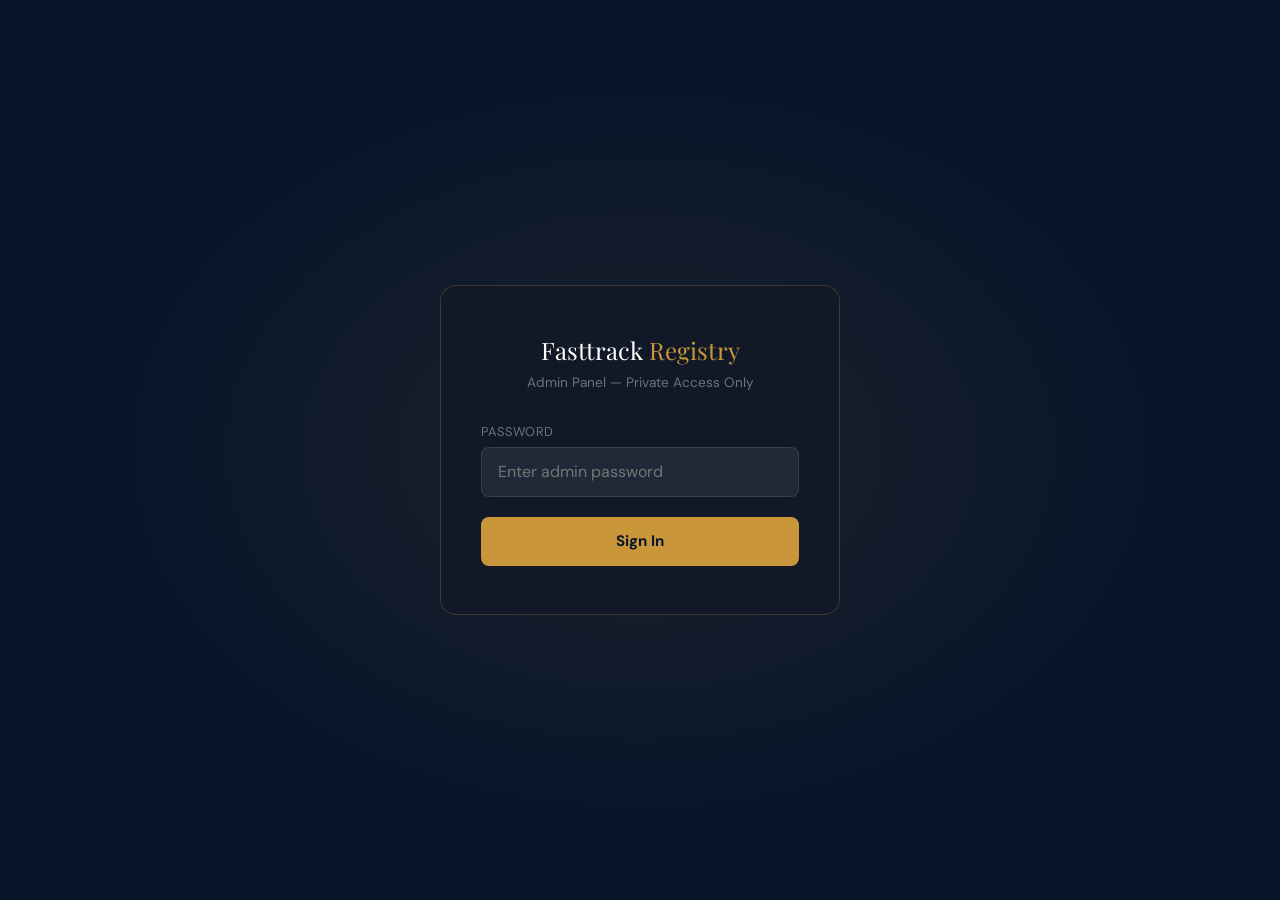
<file: admin.html>
<!DOCTYPE html>
<html lang="en">
<head>
  <meta charset="UTF-8"/>
  <meta name="viewport" content="width=device-width, initial-scale=1.0"/>
  <title>Admin — Fasttrack Registry</title>
  <meta name="robots" content="noindex, nofollow"/>
  <link rel="preconnect" href="https://fonts.googleapis.com"/>
  <link href="https://fonts.googleapis.com/css2?family=Playfair+Display:wght@600;700&family=DM+Sans:wght@300;400;500;600&display=swap" rel="stylesheet"/>
  <style>
    :root {
      --navy:       #0f1f3d;
      --navy-deep:  #08152a;
      --gold:       #c9973a;
      --gold-light: #e0b96a;
      --cream:      #f8f5ef;
      --white:      #ffffff;
      --muted:      #6b7280;
      --border:     rgba(201,151,58,0.25);
      --danger:     #dc2626;
      --success:    #16a34a;
      --font-d:     'Playfair Display', Georgia, serif;
      --font-b:     'DM Sans', system-ui, sans-serif;
    }
    *, *::before, *::after { box-sizing: border-box; margin: 0; padding: 0; }
    body { font-family: var(--font-b); background: #0d0d0d; color: #e5e5e5; min-height: 100vh; }
    a { color: inherit; text-decoration: none; }
    input, textarea, select { font-family: var(--font-b); }
    button { cursor: pointer; font-family: var(--font-b); }

    /* ── Login Screen ── */
    #login-screen {
      min-height: 100vh;
      display: flex;
      align-items: center;
      justify-content: center;
      background: var(--navy-deep);
      background-image: radial-gradient(ellipse 60% 60% at 50% 50%, rgba(201,151,58,0.1) 0%, transparent 70%);
    }
    .login-box {
      background: #111827;
      border: 1px solid var(--border);
      border-radius: 16px;
      padding: 3rem 2.5rem;
      width: 100%;
      max-width: 400px;
      text-align: center;
    }
    .login-logo {
      font-family: var(--font-d);
      font-size: 1.5rem;
      color: var(--white);
      margin-bottom: 0.5rem;
    }
    .login-logo span { color: var(--gold); }
    .login-sub { color: var(--muted); font-size: 0.85rem; margin-bottom: 2rem; }
    .login-box label { display: block; font-size: 0.8rem; color: var(--muted); text-align: left; margin-bottom: 0.4rem; letter-spacing: 0.05em; text-transform: uppercase; }
    .login-box input[type="password"] {
      width: 100%;
      padding: 0.85rem 1rem;
      background: #1f2937;
      border: 1px solid rgba(255,255,255,0.1);
      border-radius: 8px;
      color: var(--white);
      font-size: 1rem;
      margin-bottom: 1.25rem;
      transition: border-color 0.2s;
    }
    .login-box input[type="password"]:focus { outline: none; border-color: var(--gold); }
    .btn-login {
      width: 100%;
      padding: 0.9rem;
      background: var(--gold);
      color: var(--navy-deep);
      border: none;
      border-radius: 8px;
      font-weight: 700;
      font-size: 0.95rem;
      transition: background 0.2s;
    }
    .btn-login:hover { background: var(--gold-light); }
    .login-error { color: #f87171; font-size: 0.85rem; margin-top: 0.75rem; display: none; }

    /* ── Admin Shell ── */
    #admin-shell { display: none; }
    .admin-topbar {
      background: #111827;
      border-bottom: 1px solid rgba(255,255,255,0.06);
      padding: 1rem 1.5rem;
      display: flex;
      align-items: center;
      justify-content: space-between;
      position: sticky;
      top: 0;
      z-index: 100;
    }
    .admin-topbar-brand { font-family: var(--font-d); color: var(--white); font-size: 1.1rem; }
    .admin-topbar-brand span { color: var(--gold); }
    .admin-topbar-actions { display: flex; gap: 0.75rem; align-items: center; }
    .btn-sm {
      padding: 0.5rem 1.1rem;
      border-radius: 6px;
      font-size: 0.85rem;
      font-weight: 600;
      border: none;
      transition: background 0.2s, transform 0.15s;
    }
    .btn-sm:hover { transform: translateY(-1px); }
    .btn-save { background: var(--gold); color: var(--navy-deep); }
    .btn-save:hover { background: var(--gold-light); }
    .btn-preview { background: #1f2937; color: #e5e5e5; border: 1px solid rgba(255,255,255,0.1); }
    .btn-logout { background: transparent; color: var(--muted); border: 1px solid rgba(255,255,255,0.1); }
    .btn-logout:hover { color: #f87171; border-color: #f87171; }
    .save-status { font-size: 0.8rem; color: var(--muted); }
    .save-status.saved { color: #4ade80; }

    /* ── Layout ── */
    .admin-layout { display: flex; min-height: calc(100vh - 60px); }
    .admin-sidebar {
      width: 220px;
      background: #0f172a;
      border-right: 1px solid rgba(255,255,255,0.05);
      padding: 1.5rem 0;
      flex-shrink: 0;
      position: sticky;
      top: 60px;
      height: calc(100vh - 60px);
      overflow-y: auto;
    }
    .sidebar-section-label {
      font-size: 0.65rem;
      letter-spacing: 0.12em;
      text-transform: uppercase;
      color: #4b5563;
      padding: 0.75rem 1.25rem 0.4rem;
      font-weight: 600;
    }
    .sidebar-item {
      display: block;
      padding: 0.65rem 1.25rem;
      font-size: 0.88rem;
      color: #9ca3af;
      cursor: pointer;
      border-left: 3px solid transparent;
      transition: color 0.15s, border-color 0.15s, background 0.15s;
    }
    .sidebar-item:hover { color: var(--white); background: rgba(255,255,255,0.03); }
    .sidebar-item.active { color: var(--gold); border-left-color: var(--gold); background: rgba(201,151,58,0.06); }

    /* ── Main content ── */
    .admin-main { flex: 1; padding: 2rem; overflow-y: auto; }
    .admin-panel { display: none; }
    .admin-panel.active { display: block; }
    .panel-title {
      font-family: var(--font-d);
      font-size: 1.5rem;
      color: var(--white);
      margin-bottom: 0.4rem;
    }
    .panel-desc { color: var(--muted); font-size: 0.88rem; margin-bottom: 2rem; }

    /* ── Cards ── */
    .admin-card {
      background: #111827;
      border: 1px solid rgba(255,255,255,0.07);
      border-radius: 12px;
      padding: 1.75rem;
      margin-bottom: 1.25rem;
    }
    .admin-card h3 {
      font-size: 0.9rem;
      font-weight: 600;
      color: var(--white);
      margin-bottom: 1.25rem;
      padding-bottom: 0.75rem;
      border-bottom: 1px solid rgba(255,255,255,0.06);
      letter-spacing: 0.02em;
    }

    /* ── Form elements ── */
    .field { margin-bottom: 1.1rem; }
    .field label {
      display: block;
      font-size: 0.75rem;
      color: var(--muted);
      text-transform: uppercase;
      letter-spacing: 0.07em;
      margin-bottom: 0.4rem;
      font-weight: 600;
    }
    .field input[type="text"],
    .field input[type="email"],
    .field input[type="url"],
    .field textarea {
      width: 100%;
      padding: 0.75rem 0.9rem;
      background: #1f2937;
      border: 1px solid rgba(255,255,255,0.08);
      border-radius: 8px;
      color: var(--white);
      font-size: 0.9rem;
      transition: border-color 0.2s;
      resize: vertical;
    }
    .field input:focus,
    .field textarea:focus { outline: none; border-color: var(--gold); }
    .field textarea { min-height: 80px; }
    .field input[type="color"] {
      width: 48px;
      height: 36px;
      border: none;
      border-radius: 6px;
      cursor: pointer;
      background: none;
      padding: 0;
    }
    .color-row { display: flex; align-items: center; gap: 0.75rem; }
    .color-row span { font-size: 0.85rem; color: #9ca3af; }

    /* Toggle switch */
    .toggle-row {
      display: flex;
      align-items: center;
      justify-content: space-between;
      padding: 0.9rem 0;
      border-bottom: 1px solid rgba(255,255,255,0.04);
    }
    .toggle-row:last-child { border-bottom: none; }
    .toggle-label { font-size: 0.9rem; color: #d1d5db; }
    .toggle-label small { display: block; font-size: 0.75rem; color: var(--muted); margin-top: 0.15rem; }
    .switch { position: relative; display: inline-block; width: 44px; height: 24px; flex-shrink: 0; }
    .switch input { opacity: 0; width: 0; height: 0; }
    .slider {
      position: absolute; inset: 0;
      background: #374151;
      border-radius: 24px;
      transition: background 0.2s;
      cursor: pointer;
    }
    .slider::before {
      content: '';
      position: absolute;
      width: 18px; height: 18px;
      left: 3px; top: 3px;
      background: white;
      border-radius: 50%;
      transition: transform 0.2s;
    }
    input:checked + .slider { background: var(--gold); }
    input:checked + .slider::before { transform: translateX(20px); }

    /* ── Grid layouts ── */
    .grid-2 { display: grid; grid-template-columns: 1fr 1fr; gap: 1rem; }
    .grid-3 { display: grid; grid-template-columns: 1fr 1fr 1fr; gap: 1rem; }
    @media (max-width: 768px) {
      .grid-2, .grid-3 { grid-template-columns: 1fr; }
      .admin-sidebar { display: none; }
    }

    /* ── Service cards editor ── */
    .service-editor-item {
      background: #1f2937;
      border: 1px solid rgba(255,255,255,0.06);
      border-radius: 10px;
      padding: 1.25rem;
      margin-bottom: 1rem;
      position: relative;
    }
    .service-editor-item .item-header {
      display: flex;
      align-items: center;
      justify-content: space-between;
      margin-bottom: 1rem;
    }
    .item-header span { font-size: 0.85rem; font-weight: 600; color: var(--gold); }
    .btn-remove {
      background: rgba(220,38,38,0.1);
      color: #f87171;
      border: 1px solid rgba(220,38,38,0.2);
      border-radius: 6px;
      padding: 0.3rem 0.7rem;
      font-size: 0.78rem;
      font-weight: 600;
      transition: background 0.2s;
    }
    .btn-remove:hover { background: rgba(220,38,38,0.2); }
    .btn-add-item {
      display: flex;
      align-items: center;
      gap: 0.5rem;
      background: rgba(201,151,58,0.08);
      color: var(--gold);
      border: 1px dashed rgba(201,151,58,0.3);
      border-radius: 8px;
      padding: 0.75rem 1.25rem;
      font-size: 0.88rem;
      font-weight: 600;
      width: 100%;
      justify-content: center;
      transition: background 0.2s;
      margin-top: 0.5rem;
    }
    .btn-add-item:hover { background: rgba(201,151,58,0.15); }

    /* ── Maintenance banner ── */
    .maint-banner {
      background: rgba(220,38,38,0.1);
      border: 1px solid rgba(220,38,38,0.3);
      border-radius: 10px;
      padding: 1rem 1.25rem;
      display: flex;
      align-items: center;
      justify-content: space-between;
      margin-bottom: 1.5rem;
      gap: 1rem;
    }
    .maint-banner p { font-size: 0.88rem; color: #fca5a5; }
    .maint-banner strong { color: #f87171; }
    .maint-active-banner {
      background: rgba(201,151,58,0.1);
      border-color: rgba(201,151,58,0.3);
    }
    .maint-active-banner p { color: #fde68a; }
    .maint-active-banner strong { color: var(--gold); }

    /* ── Toast ── */
    #toast {
      position: fixed;
      bottom: 2rem;
      right: 2rem;
      background: #111827;
      border: 1px solid var(--gold);
      color: var(--white);
      padding: 0.9rem 1.5rem;
      border-radius: 10px;
      font-size: 0.9rem;
      font-weight: 500;
      box-shadow: 0 8px 30px rgba(0,0,0,0.4);
      transform: translateY(100px);
      opacity: 0;
      transition: transform 0.3s ease, opacity 0.3s ease;
      z-index: 9999;
    }
    #toast.show { transform: translateY(0); opacity: 1; }
  </style>
</head>
<body>

<!-- ── LOGIN ─────────────────────────────────────────────── -->
<div id="login-screen">
  <div class="login-box">
    <p class="login-logo">Fasttrack <span>Registry</span></p>
    <p class="login-sub">Admin Panel — Private Access Only</p>
    <label for="admin-pass">Password</label>
    <input type="password" id="admin-pass" placeholder="Enter admin password" autocomplete="current-password"/>
    <button class="btn-login" id="login-btn">Sign In</button>
    <p class="login-error" id="login-error">Incorrect password. Try again.</p>
  </div>
</div>

<!-- ── ADMIN SHELL ────────────────────────────────────────── -->
<div id="admin-shell">

  <div class="admin-topbar">
    <div class="admin-topbar-brand">Fasttrack <span>Admin</span></div>
    <div class="admin-topbar-actions">
      <span class="save-status" id="save-status"></span>
      <button class="btn-sm btn-preview" onclick="window.open('./index.html','_blank')">Preview Site</button>
      <button class="btn-sm btn-save" id="save-btn">Save Changes</button>
      <button class="btn-sm btn-logout" id="logout-btn">Logout</button>
    </div>
  </div>

  <div class="admin-layout">

    <!-- Sidebar -->
    <aside class="admin-sidebar">
      <div class="sidebar-section-label">Site</div>
      <div class="sidebar-item active" data-panel="maintenance">🔧 Maintenance</div>
      <div class="sidebar-item" data-panel="general">⚙️ General</div>

      <div class="sidebar-section-label">Sections</div>
      <div class="sidebar-item" data-panel="hero">🏠 Hero</div>
      <div class="sidebar-item" data-panel="services">📋 Services</div>
      <div class="sidebar-item" data-panel="how">🔢 How It Works</div>
      <div class="sidebar-item" data-panel="pricing">💰 Pricing</div>
      <div class="sidebar-item" data-panel="faq">❓ FAQ</div>
      <div class="sidebar-item" data-panel="cta">📣 CTA Banner</div>

      <div class="sidebar-section-label">Style</div>
      <div class="sidebar-item" data-panel="colors">🎨 Colors</div>
      <div class="sidebar-item" data-panel="footer">🔗 Footer</div>
    </aside>

    <main class="admin-main">

      <!-- ── MAINTENANCE ── -->
      <div class="admin-panel active" id="panel-maintenance">
        <h2 class="panel-title">Maintenance Mode</h2>
        <p class="panel-desc">When enabled, all visitors are redirected to the maintenance page. You can still access the site directly via URL.</p>

        <div class="admin-card">
          <h3>Maintenance Toggle</h3>
          <div class="toggle-row">
            <div class="toggle-label">
              Enable Maintenance Mode
              <small>Redirects all public pages to maintenance.html</small>
            </div>
            <label class="switch">
              <input type="checkbox" id="field-maintenance"/>
              <span class="slider"></span>
            </label>
          </div>
        </div>

        <div class="admin-card">
          <h3>Maintenance Page Content</h3>
          <div class="field"><label>Heading</label><input type="text" id="field-maint-heading"/></div>
          <div class="field"><label>Subheading</label><textarea id="field-maint-sub"></textarea></div>
          <div class="field"><label>ETA Message</label><input type="text" id="field-maint-eta"/></div>
          <div class="field"><label>Contact Message</label><input type="text" id="field-maint-contact"/></div>
          <div class="field"><label>WhatsApp Button Text</label><input type="text" id="field-maint-wa"/></div>
        </div>
      </div>

      <!-- ── GENERAL ── -->
      <div class="admin-panel" id="panel-general">
        <h2 class="panel-title">General Settings</h2>
        <p class="panel-desc">Site-wide info used across all pages.</p>
        <div class="admin-card">
          <h3>Contact Details</h3>
          <div class="field"><label>WhatsApp Number (digits only, incl. country code)</label><input type="text" id="field-whatsapp"/></div>
          <div class="field"><label>Display Phone Number</label><input type="text" id="field-whatsapp-display"/></div>
          <div class="field"><label>Email Address</label><input type="email" id="field-email"/></div>
          <div class="field"><label>Location</label><input type="text" id="field-location"/></div>
        </div>
        <div class="admin-card">
          <h3>Trust Badge</h3>
          <div class="field"><label>Hero Trust Text</label><input type="text" id="field-trust-badge"/></div>
        </div>
      </div>

      <!-- ── HERO ── -->
      <div class="admin-panel" id="panel-hero">
        <h2 class="panel-title">Hero Section</h2>
        <p class="panel-desc">The first thing visitors see.</p>
        <div class="admin-card">
          <h3>Content</h3>
          <div class="field"><label>Eyebrow Label</label><input type="text" id="field-hero-eyebrow"/></div>
          <div class="field"><label>Headline</label><input type="text" id="field-hero-headline"/></div>
          <div class="field"><label>Headline Accent (gold italic line)</label><input type="text" id="field-hero-accent"/></div>
          <div class="field"><label>Subheadline</label><textarea id="field-hero-sub"></textarea></div>
          <div class="grid-2">
            <div class="field"><label>Primary CTA Label</label><input type="text" id="field-hero-cta1"/></div>
            <div class="field"><label>Secondary CTA Label</label><input type="text" id="field-hero-cta2"/></div>
          </div>
        </div>
        <div class="admin-card">
          <h3>Background Style</h3>
          <div class="field">
            <label>Background Color</label>
            <div class="color-row">
              <input type="color" id="field-hero-bg" value="#08152a"/>
              <span id="field-hero-bg-val">#08152a</span>
            </div>
          </div>
        </div>
      </div>

      <!-- ── SERVICES ── -->
      <div class="admin-panel" id="panel-services">
        <h2 class="panel-title">Services</h2>
        <p class="panel-desc">Add, edit, or remove service cards.</p>
        <div class="admin-card">
          <h3>Section Header</h3>
          <div class="field"><label>Section Label</label><input type="text" id="field-services-label"/></div>
          <div class="field"><label>Heading</label><input type="text" id="field-services-heading"/></div>
          <div class="field"><label>Subheading</label><textarea id="field-services-sub"></textarea></div>
        </div>
        <div class="admin-card">
          <h3>Service Cards</h3>
          <div id="services-editor"></div>
          <button class="btn-add-item" id="add-service-btn">+ Add Service Card</button>
        </div>
      </div>

      <!-- ── HOW IT WORKS ── -->
      <div class="admin-panel" id="panel-how">
        <h2 class="panel-title">How It Works</h2>
        <p class="panel-desc">The 3-step process section.</p>
        <div class="admin-card">
          <h3>Section Header</h3>
          <div class="field"><label>Label</label><input type="text" id="field-how-label"/></div>
          <div class="field"><label>Heading</label><input type="text" id="field-how-heading"/></div>
          <div class="field"><label>Subheading</label><textarea id="field-how-sub"></textarea></div>
        </div>
        <div class="admin-card">
          <h3>Steps</h3>
          <div id="steps-editor"></div>
        </div>
      </div>

      <!-- ── PRICING ── -->
      <div class="admin-panel" id="panel-pricing">
        <h2 class="panel-title">Pricing</h2>
        <p class="panel-desc">Edit pricing plan names, prices, and features.</p>
        <div class="admin-card">
          <h3>Section Header</h3>
          <div class="field"><label>Label</label><input type="text" id="field-pricing-label"/></div>
          <div class="field"><label>Heading</label><input type="text" id="field-pricing-heading"/></div>
          <div class="field"><label>Subheading</label><textarea id="field-pricing-sub"></textarea></div>
          <div class="field"><label>Footnote</label><textarea id="field-pricing-note"></textarea></div>
        </div>
        <div id="pricing-editor"></div>
      </div>

      <!-- ── FAQ ── -->
      <div class="admin-panel" id="panel-faq">
        <h2 class="panel-title">FAQ</h2>
        <p class="panel-desc">Add, edit, or remove FAQ items.</p>
        <div class="admin-card">
          <h3>Section Header</h3>
          <div class="field"><label>Label</label><input type="text" id="field-faq-label"/></div>
          <div class="field"><label>Heading</label><input type="text" id="field-faq-heading"/></div>
          <div class="field"><label>Subheading</label><textarea id="field-faq-sub"></textarea></div>
        </div>
        <div class="admin-card">
          <h3>FAQ Items</h3>
          <div id="faq-editor"></div>
          <button class="btn-add-item" id="add-faq-btn">+ Add FAQ Item</button>
        </div>
      </div>

      <!-- ── CTA BANNER ── -->
      <div class="admin-panel" id="panel-cta">
        <h2 class="panel-title">CTA Banner</h2>
        <p class="panel-desc">The call-to-action section above the footer.</p>
        <div class="admin-card">
          <h3>Content</h3>
          <div class="field"><label>Heading</label><input type="text" id="field-cta-heading"/></div>
          <div class="field"><label>Subheading</label><textarea id="field-cta-sub"></textarea></div>
          <div class="field"><label>Button Label</label><input type="text" id="field-cta-btn"/></div>
        </div>
        <div class="admin-card">
          <h3>Background Color</h3>
          <div class="field">
            <div class="color-row">
              <input type="color" id="field-cta-bg" value="#0f1f3d"/>
              <span id="field-cta-bg-val">#0f1f3d</span>
            </div>
          </div>
        </div>
      </div>

      <!-- ── COLORS ── -->
      <div class="admin-panel" id="panel-colors">
        <h2 class="panel-title">Brand Colors</h2>
        <p class="panel-desc">Changes apply site-wide via CSS variables. Save then hard-refresh the site.</p>
        <div class="admin-card">
          <h3>Color Palette</h3>
          <div class="field">
            <label>Navy (primary background)</label>
            <div class="color-row">
              <input type="color" id="field-color-navy" value="#0f1f3d"/>
              <span id="field-color-navy-val">#0f1f3d</span>
            </div>
          </div>
          <div class="field">
            <label>Gold (accent)</label>
            <div class="color-row">
              <input type="color" id="field-color-gold" value="#c9973a"/>
              <span id="field-color-gold-val">#c9973a</span>
            </div>
          </div>
          <div class="field">
            <label>Cream (light backgrounds)</label>
            <div class="color-row">
              <input type="color" id="field-color-cream" value="#f8f5ef"/>
              <span id="field-color-cream-val">#f8f5ef</span>
            </div>
          </div>
        </div>
        <div class="admin-card">
          <h3>Font Colors</h3>
          <div class="field">
            <label>Section Heading Color</label>
            <div class="color-row">
              <input type="color" id="field-color-heading" value="#0f1f3d"/>
              <span id="field-color-heading-val">#0f1f3d</span>
            </div>
          </div>
          <div class="field">
            <label>Body Text Color</label>
            <div class="color-row">
              <input type="color" id="field-color-body" value="#2c3e50"/>
              <span id="field-color-body-val">#2c3e50</span>
            </div>
          </div>
          <div class="field">
            <label>Muted / Subtext Color</label>
            <div class="color-row">
              <input type="color" id="field-color-muted" value="#6b7280"/>
              <span id="field-color-muted-val">#6b7280</span>
            </div>
          </div>
        </div>
      </div>

      <!-- ── FOOTER ── -->
      <div class="admin-panel" id="panel-footer">
        <h2 class="panel-title">Footer</h2>
        <p class="panel-desc">Footer tagline and legal text.</p>
        <div class="admin-card">
          <h3>Content</h3>
          <div class="field"><label>Tagline</label><input type="text" id="field-footer-tagline"/></div>
          <div class="field"><label>Legal / Copyright Text</label><textarea id="field-footer-legal"></textarea></div>
        </div>
      </div>

    </main>
  </div>
</div>

<div id="toast"></div>

<script src="./js/config.js"></script>
<script>
(function () {
  "use strict";

  // ── Password (change this!) ────────────────────────────────
  var ADMIN_PASSWORD = "fasttrack2024";

  // ── State ─────────────────────────────────────────────────
  var cfg = window.FT.config;
  // Deep clone so edits don't mutate live config until saved
  var state = JSON.parse(JSON.stringify(cfg));

  // ── Login ─────────────────────────────────────────────────
  var loginScreen = document.getElementById("login-screen");
  var adminShell  = document.getElementById("admin-shell");
  var loginError  = document.getElementById("login-error");

  // Check session
  if (sessionStorage.getItem("ft-admin") === "1") unlock();

  document.getElementById("login-btn").addEventListener("click", function () {
    var val = document.getElementById("admin-pass").value;
    if (val === ADMIN_PASSWORD) {
      sessionStorage.setItem("ft-admin", "1");
      unlock();
    } else {
      loginError.style.display = "block";
      setTimeout(function () { loginError.style.display = "none"; }, 3000);
    }
  });
  document.getElementById("admin-pass").addEventListener("keydown", function (e) {
    if (e.key === "Enter") document.getElementById("login-btn").click();
  });

  document.getElementById("logout-btn").addEventListener("click", function () {
    sessionStorage.removeItem("ft-admin");
    location.reload();
  });

  function unlock() {
    loginScreen.style.display = "none";
    adminShell.style.display  = "block";
    populateFields();
    buildDynamicEditors();
    bindColorPickers();
  }

  // ── Sidebar navigation ────────────────────────────────────
  document.querySelectorAll(".sidebar-item").forEach(function (item) {
    item.addEventListener("click", function () {
      document.querySelectorAll(".sidebar-item").forEach(function (i) { i.classList.remove("active"); });
      document.querySelectorAll(".admin-panel").forEach(function (p) { p.classList.remove("active"); });
      item.classList.add("active");
      document.getElementById("panel-" + item.dataset.panel).classList.add("active");
    });
  });

  // ── Populate all simple fields ────────────────────────────
  function populateFields() {
    // Maintenance
    document.getElementById("field-maintenance").checked = state.MAINTENANCE_MODE;
    document.getElementById("field-maint-heading").value  = state.maintenance.heading;
    document.getElementById("field-maint-sub").value      = state.maintenance.subheading;
    document.getElementById("field-maint-eta").value      = state.maintenance.eta;
    document.getElementById("field-maint-contact").value  = state.maintenance.contact;
    document.getElementById("field-maint-wa").value       = state.maintenance.whatsappCta;
    // General
    document.getElementById("field-whatsapp").value         = state.site.whatsapp;
    document.getElementById("field-whatsapp-display").value = state.site.whatsappDisplay;
    document.getElementById("field-email").value            = state.site.email;
    document.getElementById("field-location").value         = state.site.location;
    document.getElementById("field-trust-badge").value      = state.hero.trustBadge;
    // Hero
    document.getElementById("field-hero-eyebrow").value  = state.hero.eyebrow;
    document.getElementById("field-hero-headline").value = state.hero.headline;
    document.getElementById("field-hero-accent").value   = state.hero.headlineAccent;
    document.getElementById("field-hero-sub").value      = state.hero.subheadline;
    document.getElementById("field-hero-cta1").value     = state.hero.cta_primary.label;
    document.getElementById("field-hero-cta2").value     = state.hero.cta_secondary.label;
    // Services header
    document.getElementById("field-services-label").value   = state.services.sectionLabel;
    document.getElementById("field-services-heading").value = state.services.heading;
    document.getElementById("field-services-sub").value     = state.services.subheading;
    // How
    document.getElementById("field-how-label").value   = state.howItWorks.sectionLabel;
    document.getElementById("field-how-heading").value = state.howItWorks.heading;
    document.getElementById("field-how-sub").value     = state.howItWorks.subheading;
    // Pricing
    document.getElementById("field-pricing-label").value   = state.pricing.sectionLabel;
    document.getElementById("field-pricing-heading").value = state.pricing.heading;
    document.getElementById("field-pricing-sub").value     = state.pricing.subheading;
    document.getElementById("field-pricing-note").value    = state.pricing.note;
    // FAQ
    document.getElementById("field-faq-label").value   = state.faq.sectionLabel;
    document.getElementById("field-faq-heading").value = state.faq.heading;
    document.getElementById("field-faq-sub").value     = state.faq.subheading;
    // CTA
    document.getElementById("field-cta-heading").value = state.ctaBanner.heading;
    document.getElementById("field-cta-sub").value     = state.ctaBanner.subheading;
    document.getElementById("field-cta-btn").value     = state.ctaBanner.cta.label;
    // Footer
    document.getElementById("field-footer-tagline").value = state.footer.tagline;
    document.getElementById("field-footer-legal").value   = state.footer.legal;
  }

  // ── Dynamic editors ───────────────────────────────────────
  function buildDynamicEditors() {
    buildServicesEditor();
    buildStepsEditor();
    buildPricingEditor();
    buildFaqEditor();
  }

  function buildServicesEditor() {
    var container = document.getElementById("services-editor");
    container.innerHTML = "";
    state.services.items.forEach(function (item, i) {
      container.appendChild(makeServiceCard(item, i));
    });
  }

  function makeServiceCard(item, i) {
    var div = document.createElement("div");
    div.className = "service-editor-item";
    div.innerHTML =
      '<div class="item-header"><span>Service ' + (i + 1) + '</span>' +
      '<button class="btn-remove" data-index="' + i + '">Remove</button></div>' +
      '<div class="grid-2">' +
      '<div class="field"><label>Icon (emoji)</label><input type="text" class="svc-icon" value="' + esc(item.icon) + '"/></div>' +
      '<div class="field"><label>Badge (optional)</label><input type="text" class="svc-badge" value="' + esc(item.badge || "") + '"/></div>' +
      '</div>' +
      '<div class="field"><label>Title</label><input type="text" class="svc-title" value="' + esc(item.title) + '"/></div>' +
      '<div class="field"><label>Description</label><textarea class="svc-desc">' + esc(item.description) + '</textarea></div>';
    div.querySelector(".btn-remove").addEventListener("click", function () {
      state.services.items.splice(i, 1);
      buildServicesEditor();
    });
    return div;
  }

  document.getElementById("add-service-btn").addEventListener("click", function () {
    state.services.items.push({ icon: "⭐", title: "New Service", description: "Service description.", badge: null });
    buildServicesEditor();
  });

  function buildStepsEditor() {
    var container = document.getElementById("steps-editor");
    container.innerHTML = "";
    state.howItWorks.steps.forEach(function (step, i) {
      var div = document.createElement("div");
      div.className = "service-editor-item";
      div.innerHTML =
        '<div class="item-header"><span>Step ' + step.number + '</span></div>' +
        '<div class="field"><label>Title</label><input type="text" class="step-title" value="' + esc(step.title) + '"/></div>' +
        '<div class="field"><label>Description</label><textarea class="step-desc">' + esc(step.description) + '</textarea></div>';
      container.appendChild(div);
    });
  }

  function buildPricingEditor() {
    var container = document.getElementById("pricing-editor");
    container.innerHTML = "";
    state.pricing.plans.forEach(function (plan, i) {
      var div = document.createElement("div");
      div.className = "admin-card";
      div.innerHTML =
        '<h3>Plan: ' + plan.name + '</h3>' +
        '<div class="grid-2">' +
        '<div class="field"><label>Plan Name</label><input type="text" class="plan-name" value="' + esc(plan.name) + '"/></div>' +
        '<div class="field"><label>Price</label><input type="text" class="plan-price" value="' + esc(plan.price) + '"/></div>' +
        '<div class="field"><label>Period</label><input type="text" class="plan-period" value="' + esc(plan.period) + '"/></div>' +
        '<div class="field"><label>Badge</label><input type="text" class="plan-badge" value="' + esc(plan.badge || "") + '"/></div>' +
        '</div>' +
        '<div class="field"><label>Description</label><textarea class="plan-desc">' + esc(plan.description) + '</textarea></div>' +
        '<div class="field"><label>Features (one per line)</label><textarea class="plan-features" style="min-height:120px">' + esc(plan.features.join("\n")) + '</textarea></div>';
      container.appendChild(div);
    });
  }

  function buildFaqEditor() {
    var container = document.getElementById("faq-editor");
    container.innerHTML = "";
    state.faq.items.forEach(function (item, i) {
      var div = document.createElement("div");
      div.className = "service-editor-item";
      div.innerHTML =
        '<div class="item-header"><span>FAQ ' + (i + 1) + '</span>' +
        '<button class="btn-remove" data-index="' + i + '">Remove</button></div>' +
        '<div class="field"><label>Question</label><input type="text" class="faq-q" value="' + esc(item.q) + '"/></div>' +
        '<div class="field"><label>Answer</label><textarea class="faq-a">' + esc(item.a) + '</textarea></div>';
      div.querySelector(".btn-remove").addEventListener("click", function () {
        state.faq.items.splice(i, 1);
        buildFaqEditor();
      });
      container.appendChild(div);
    });
  }

  document.getElementById("add-faq-btn").addEventListener("click", function () {
    state.faq.items.push({ q: "New question?", a: "Answer here." });
    buildFaqEditor();
  });

  // ── Color pickers ─────────────────────────────────────────
  function bindColorPickers() {
    [
      "field-color-navy","field-color-gold","field-color-cream",
      "field-color-heading","field-color-body","field-color-muted",
      "field-hero-bg","field-cta-bg"
    ].forEach(function (id) {
      var el = document.getElementById(id);
      var valEl = document.getElementById(id + "-val");
      if (el && valEl) {
        el.addEventListener("input", function () { valEl.textContent = el.value; });
      }
    });
  }

  // ── Collect all field values into state ───────────────────
  function collectState() {
    // Maintenance
    state.MAINTENANCE_MODE = document.getElementById("field-maintenance").checked;
    state.maintenance.heading     = document.getElementById("field-maint-heading").value;
    state.maintenance.subheading  = document.getElementById("field-maint-sub").value;
    state.maintenance.eta         = document.getElementById("field-maint-eta").value;
    state.maintenance.contact     = document.getElementById("field-maint-contact").value;
    state.maintenance.whatsappCta = document.getElementById("field-maint-wa").value;
    // General
    state.site.whatsapp        = document.getElementById("field-whatsapp").value;
    state.site.whatsappDisplay = document.getElementById("field-whatsapp-display").value;
    state.site.email           = document.getElementById("field-email").value;
    state.site.location        = document.getElementById("field-location").value;
    state.hero.trustBadge      = document.getElementById("field-trust-badge").value;
    // Hero
    state.hero.eyebrow              = document.getElementById("field-hero-eyebrow").value;
    state.hero.headline             = document.getElementById("field-hero-headline").value;
    state.hero.headlineAccent       = document.getElementById("field-hero-accent").value;
    state.hero.subheadline          = document.getElementById("field-hero-sub").value;
    state.hero.cta_primary.label    = document.getElementById("field-hero-cta1").value;
    state.hero.cta_secondary.label  = document.getElementById("field-hero-cta2").value;
    // Services header
    state.services.sectionLabel = document.getElementById("field-services-label").value;
    state.services.heading      = document.getElementById("field-services-heading").value;
    state.services.subheading   = document.getElementById("field-services-sub").value;
    // Services cards
    var svcCards = document.querySelectorAll("#services-editor .service-editor-item");
    state.services.items = [];
    svcCards.forEach(function (card) {
      state.services.items.push({
        icon:        card.querySelector(".svc-icon").value,
        title:       card.querySelector(".svc-title").value,
        description: card.querySelector(".svc-desc").value,
        badge:       card.querySelector(".svc-badge").value || null,
      });
    });
    // Steps
    var stepCards = document.querySelectorAll("#steps-editor .service-editor-item");
    stepCards.forEach(function (card, i) {
      if (state.howItWorks.steps[i]) {
        state.howItWorks.steps[i].title       = card.querySelector(".step-title").value;
        state.howItWorks.steps[i].description = card.querySelector(".step-desc").value;
      }
    });
    // How header
    state.howItWorks.sectionLabel = document.getElementById("field-how-label").value;
    state.howItWorks.heading      = document.getElementById("field-how-heading").value;
    state.howItWorks.subheading   = document.getElementById("field-how-sub").value;
    // Pricing header
    state.pricing.sectionLabel = document.getElementById("field-pricing-label").value;
    state.pricing.heading      = document.getElementById("field-pricing-heading").value;
    state.pricing.subheading   = document.getElementById("field-pricing-sub").value;
    state.pricing.note         = document.getElementById("field-pricing-note").value;
    // Pricing plans
    var planCards = document.querySelectorAll("#pricing-editor .admin-card");
    planCards.forEach(function (card, i) {
      if (state.pricing.plans[i]) {
        state.pricing.plans[i].name        = card.querySelector(".plan-name").value;
        state.pricing.plans[i].price       = card.querySelector(".plan-price").value;
        state.pricing.plans[i].period      = card.querySelector(".plan-period").value;
        state.pricing.plans[i].description = card.querySelector(".plan-desc").value;
        state.pricing.plans[i].badge       = card.querySelector(".plan-badge").value || null;
        state.pricing.plans[i].features    = card.querySelector(".plan-features").value.split("\n").filter(Boolean);
      }
    });
    // FAQ header
    state.faq.sectionLabel = document.getElementById("field-faq-label").value;
    state.faq.heading      = document.getElementById("field-faq-heading").value;
    state.faq.subheading   = document.getElementById("field-faq-sub").value;
    // FAQ items
    var faqItems = document.querySelectorAll("#faq-editor .service-editor-item");
    state.faq.items = [];
    faqItems.forEach(function (item) {
      state.faq.items.push({
        q: item.querySelector(".faq-q").value,
        a: item.querySelector(".faq-a").value,
      });
    });
    // CTA
    state.ctaBanner.heading    = document.getElementById("field-cta-heading").value;
    state.ctaBanner.subheading = document.getElementById("field-cta-sub").value;
    state.ctaBanner.cta.label  = document.getElementById("field-cta-btn").value;
    // Footer
    state.footer.tagline = document.getElementById("field-footer-tagline").value;
    state.footer.legal   = document.getElementById("field-footer-legal").value;
    // Colors (store as custom overrides)
    state._colors = {
      navy:    document.getElementById("field-color-navy").value,
      gold:    document.getElementById("field-color-gold").value,
      cream:   document.getElementById("field-color-cream").value,
      heading: document.getElementById("field-color-heading").value,
      body:    document.getElementById("field-color-body").value,
      muted:   document.getElementById("field-color-muted").value,
      heroBg:  document.getElementById("field-hero-bg").value,
      ctaBg:   document.getElementById("field-cta-bg").value,
    };
  }

  // ── Generate config.js output ─────────────────────────────
  function generateConfigJs() {
    collectState();
    return "// FASTTRACK REGISTRY — CONFIG.JS (Generated by Admin Panel)\n" +
      "// Last updated: " + new Date().toLocaleString() + "\n\n" +
      "window.FT = window.FT || {};\n\n" +
      "window.FT.config = " + JSON.stringify(state, null, 2) + ";\n";
  }

  // ── Save = download config.js ─────────────────────────────
  document.getElementById("save-btn").addEventListener("click", function () {
    var content = generateConfigJs();
    var blob = new Blob([content], { type: "text/javascript" });
    var url  = URL.createObjectURL(blob);
    var a    = document.createElement("a");
    a.href     = url;
    a.download = "config.js";
    a.click();
    URL.revokeObjectURL(url);

    var status = document.getElementById("save-status");
    status.textContent = "✓ Downloaded — upload to js/ in your repo";
    status.className = "save-status saved";
    setTimeout(function () { status.textContent = ""; status.className = "save-status"; }, 5000);

    showToast("config.js downloaded — push to GitHub to go live");
  });

  // ── Toast ─────────────────────────────────────────────────
  function showToast(msg) {
    var t = document.getElementById("toast");
    t.textContent = msg;
    t.classList.add("show");
    setTimeout(function () { t.classList.remove("show"); }, 4000);
  }

  // ── Escape helper ─────────────────────────────────────────
  function esc(str) {
    return String(str)
      .replace(/&/g,"&amp;")
      .replace(/"/g,"&quot;")
      .replace(/</g,"&lt;")
      .replace(/>/g,"&gt;");
  }

})();
</script>
</body>
</html>
</file>
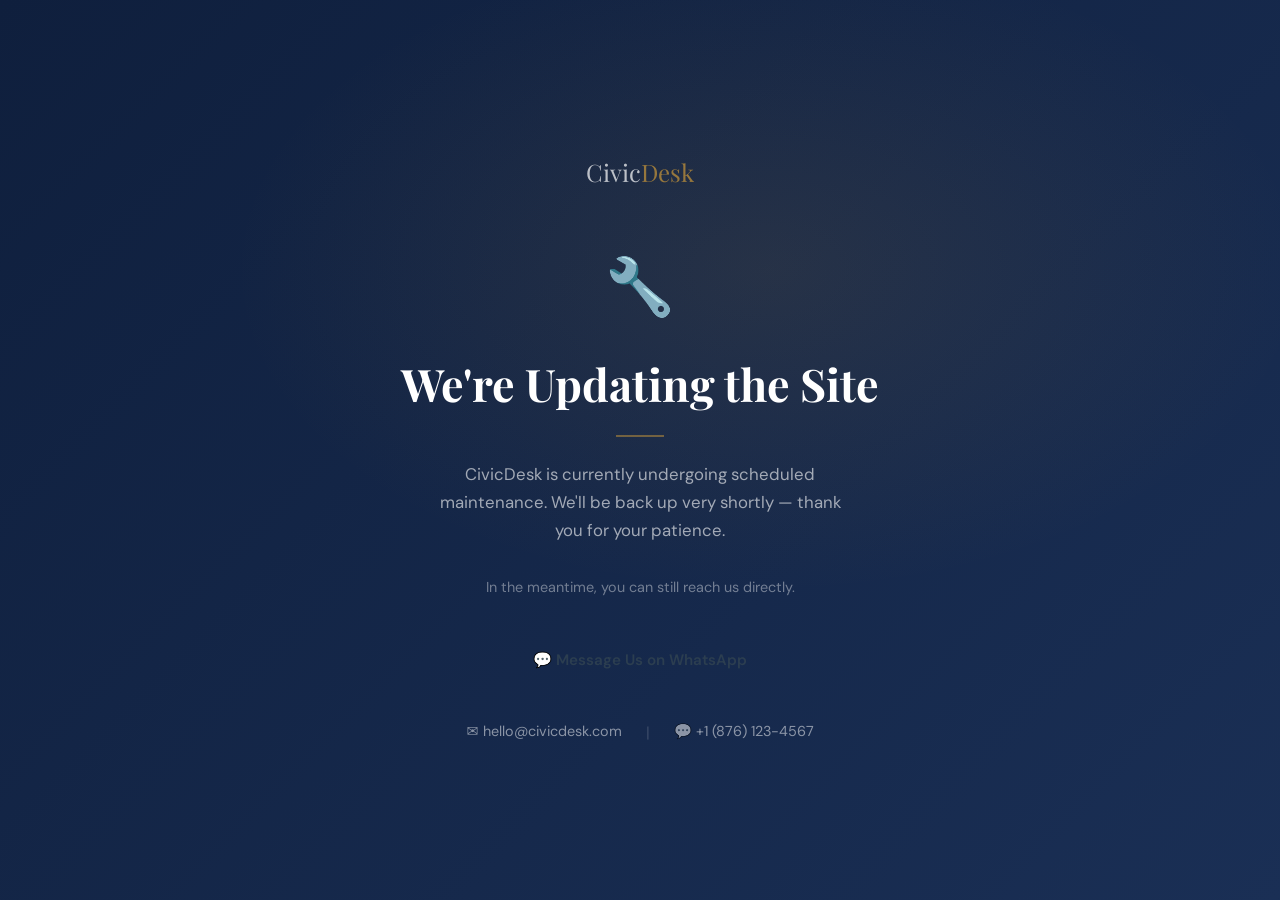
<file: maintenance.html>
<!DOCTYPE html>
<html lang="en">
<head>
  <meta charset="UTF-8" />
  <meta name="viewport" content="width=device-width, initial-scale=1.0" />
  <meta name="description" content="CivicDesk is currently undergoing scheduled maintenance. We'll be back shortly." />
  <title>Under Maintenance — CivicDesk</title>
  <link rel="preconnect" href="https://fonts.googleapis.com" />
  <link rel="preconnect" href="https://fonts.gstatic.com" crossorigin />
  <link rel="stylesheet" href="css/style.css" />
  <!-- NOTE: Do NOT include router.js on this page — it would cause an infinite redirect loop -->
  <script src="js/config.js"></script>

  <style>
    /* Extra polish for maintenance page */
    .maintenance-page {
      background:
        radial-gradient(ellipse 70% 60% at 60% 30%, rgba(201,151,58,0.10) 0%, transparent 60%),
        linear-gradient(135deg, #0f1f3d 0%, #1a2f55 100%);
    }
    .maintenance-inner { animation: fadeUp 0.8s ease both; }
    @keyframes fadeUp {
      from { opacity: 0; transform: translateY(24px); }
      to   { opacity: 1; transform: translateY(0); }
    }
    .maintenance-icon {
      font-size: 3.5rem;
      margin-bottom: 1.5rem;
      display: block;
    }
    .maintenance-inner h1 {
      font-size: clamp(1.8rem, 5vw, 2.8rem);
      margin-bottom: 1rem;
    }
    .maintenance-inner p {
      color: rgba(255,255,255,0.6);
      font-size: 1.05rem;
      margin-bottom: 2rem;
      max-width: 420px;
      margin-left: auto;
      margin-right: auto;
    }
    .maintenance-contact {
      display: flex;
      justify-content: center;
      gap: 1.5rem;
      flex-wrap: wrap;
      margin-top: 2rem;
    }
    .maintenance-contact a {
      color: rgba(255,255,255,0.5);
      font-size: 0.9rem;
      transition: color 0.2s;
    }
    .maintenance-contact a:hover { color: var(--gold); }
    .maintenance-divider {
      width: 48px;
      height: 2px;
      background: var(--gold);
      margin: 1.5rem auto;
      opacity: 0.5;
    }
  </style>
</head>
<body>

  <div class="maintenance-page">
    <div class="maintenance-inner">

      <div class="maintenance-logo">Civic<span>Desk</span></div>

      <span class="maintenance-icon">🔧</span>

      <h1>We're Updating the Site</h1>

      <div class="maintenance-divider"></div>

      <p>CivicDesk is currently undergoing scheduled maintenance. We'll be back up very shortly — thank you for your patience.</p>

      <p style="font-size:0.9rem; color:rgba(255,255,255,0.4);">In the meantime, you can still reach us directly.</p>

      <a href="#" id="maint-whatsapp" class="btn btn-ghost" style="margin:0 auto;">
        💬 Message Us on WhatsApp
      </a>

      <div class="maintenance-contact">
        <a href="#" id="maint-email">✉️ Email Us</a>
        <span style="color:rgba(255,255,255,0.15);">|</span>
        <a href="#" id="maint-whatsapp2">💬 WhatsApp</a>
      </div>

    </div>
  </div>

  <script>
    // Inject contact details from config
    const cfg = SITE_CONFIG.contact;
    const wa = `https://wa.me/${cfg.whatsapp.replace(/\D/g, "")}`;
    document.getElementById("maint-whatsapp").href = wa;
    document.getElementById("maint-whatsapp2").href = wa;
    document.getElementById("maint-email").href = `mailto:${cfg.email}`;
    document.getElementById("maint-whatsapp2").textContent = `💬 ${cfg.whatsappDisplay}`;
    document.getElementById("maint-email").textContent = `✉️ ${cfg.email}`;
  </script>

</body>
</html>
</file>
<file: css/style.css>
/* ============================================================
   FASTTRACK REGISTRY — STYLE.CSS
   Mobile-first. All variables in :root.
   ============================================================ */

/* ── Google Fonts ─────────────────────────────────────────── */
@import url('https://fonts.googleapis.com/css2?family=Playfair+Display:ital,wght@0,600;0,700;1,600&family=DM+Sans:wght@300;400;500;600&display=swap');

/* ── Variables ────────────────────────────────────────────── */
:root {
  --navy:        #0f1f3d;
  --navy-light:  #1a3360;
  --navy-deep:   #08152a;
  --gold:        #c9973a;
  --gold-light:  #e0b96a;
  --gold-pale:   #f5e6c8;
  --cream:       #f8f5ef;
  --cream-dark:  #ede8de;
  --white:       #ffffff;
  --text-body:   #2c3e50;
  --text-muted:  #6b7280;
  --border:      rgba(201, 151, 58, 0.2);

  --font-display: 'Playfair Display', Georgia, serif;
  --font-body:    'DM Sans', system-ui, sans-serif;

  --radius-sm:   6px;
  --radius-md:   12px;
  --radius-lg:   20px;
  --radius-xl:   32px;

  --shadow-sm:   0 2px 8px rgba(15, 31, 61, 0.08);
  --shadow-md:   0 4px 20px rgba(15, 31, 61, 0.12);
  --shadow-lg:   0 12px 40px rgba(15, 31, 61, 0.18);

  --transition:  0.25s ease;
  --max-width:   1200px;
  --section-pad: 5rem 1.25rem;
}

/* ── Reset ────────────────────────────────────────────────── */
*, *::before, *::after { box-sizing: border-box; margin: 0; padding: 0; }
html { scroll-behavior: smooth; -webkit-text-size-adjust: 100%; }
body {
  font-family: var(--font-body);
  color: var(--text-body);
  background: var(--white);
  line-height: 1.65;
  font-size: 1rem;
  overflow-x: hidden;
}
img, svg { display: block; max-width: 100%; }
a { color: inherit; text-decoration: none; }
button { cursor: pointer; font-family: inherit; }
ul, ol { list-style: none; }
details > summary { cursor: pointer; list-style: none; }
details > summary::-webkit-details-marker { display: none; }

/* ── Typography ───────────────────────────────────────────── */
h1, h2, h3, h4 {
  font-family: var(--font-display);
  line-height: 1.2;
  color: var(--navy);
}
h1 { font-size: clamp(2.2rem, 6vw, 3.8rem); }
h2 { font-size: clamp(1.8rem, 4vw, 2.8rem); }
h3 { font-size: clamp(1.1rem, 2.5vw, 1.4rem); }
p  { max-width: 65ch; }

/* ── Utilities ────────────────────────────────────────────── */
.container {
  width: 100%;
  max-width: var(--max-width);
  margin: 0 auto;
  padding: 0 1.25rem;
}
.section-label {
  display: inline-block;
  font-size: 0.75rem;
  font-weight: 600;
  letter-spacing: 0.12em;
  text-transform: uppercase;
  color: var(--gold);
  margin-bottom: 0.75rem;
}
.text-center { text-align: center; }
.text-center p { margin: 0 auto; }
.visually-hidden {
  position: absolute; width: 1px; height: 1px;
  overflow: hidden; clip: rect(0,0,0,0); white-space: nowrap;
}

/* ── Buttons ──────────────────────────────────────────────── */
.btn {
  display: inline-flex;
  align-items: center;
  justify-content: center;
  gap: 0.5rem;
  padding: 0.85rem 2rem;
  border-radius: var(--radius-sm);
  font-family: var(--font-body);
  font-size: 0.95rem;
  font-weight: 600;
  border: 2px solid transparent;
  transition: background var(--transition), color var(--transition),
              border-color var(--transition), transform var(--transition),
              box-shadow var(--transition);
  white-space: nowrap;
  cursor: pointer;
}
.btn:focus-visible {
  outline: 3px solid var(--gold);
  outline-offset: 3px;
}
.btn--primary {
  background: var(--gold);
  color: var(--navy-deep);
  border-color: var(--gold);
}
.btn--primary:hover {
  background: var(--gold-light);
  border-color: var(--gold-light);
  transform: translateY(-2px);
  box-shadow: 0 6px 20px rgba(201, 151, 58, 0.35);
}
.btn--outline {
  background: transparent;
  color: var(--navy);
  border-color: var(--border);
}
.btn--outline:hover {
  border-color: var(--gold);
  color: var(--gold);
  transform: translateY(-2px);
}
.btn--ghost {
  background: transparent;
  color: var(--cream);
  border-color: rgba(248, 245, 239, 0.4);
}
.btn--ghost:hover {
  background: rgba(248, 245, 239, 0.1);
  border-color: var(--cream);
}
.btn--lg {
  padding: 1rem 2.5rem;
  font-size: 1rem;
}

/* ── Badge ────────────────────────────────────────────────── */
.badge {
  display: inline-block;
  padding: 0.25rem 0.75rem;
  background: var(--gold);
  color: var(--navy-deep);
  font-size: 0.7rem;
  font-weight: 700;
  letter-spacing: 0.08em;
  text-transform: uppercase;
  border-radius: 100px;
  margin-bottom: 1rem;
}

/* ── Check mark ───────────────────────────────────────────── */
.check {
  color: var(--gold);
  font-weight: 700;
  margin-right: 0.5rem;
}

/* ── Scroll Reveal ────────────────────────────────────────── */
[data-reveal] {
  opacity: 0;
  transform: translateY(24px);
  transition: opacity 0.6s ease, transform 0.6s ease;
}
[data-reveal].is-visible {
  opacity: 1;
  transform: translateY(0);
}
[data-reveal][data-delay="1"] { transition-delay: 0.1s; }
[data-reveal][data-delay="2"] { transition-delay: 0.2s; }
[data-reveal][data-delay="3"] { transition-delay: 0.3s; }
[data-reveal][data-delay="4"] { transition-delay: 0.4s; }
[data-reveal][data-delay="5"] { transition-delay: 0.5s; }

/* ============================================================
   NAV
   ============================================================ */
[data-nav] {
  position: fixed;
  top: 0; left: 0; right: 0;
  z-index: 1000;
  background: transparent;
  padding: 1.25rem 0;
  transition: background var(--transition), box-shadow var(--transition), padding var(--transition);
}
[data-nav].is-scrolled {
  background: rgba(15, 31, 61, 0.97);
  backdrop-filter: blur(12px);
  -webkit-backdrop-filter: blur(12px);
  box-shadow: 0 2px 20px rgba(0,0,0,0.2);
  padding: 0.9rem 0;
}
.nav__inner {
  display: flex;
  align-items: center;
  justify-content: space-between;
  gap: 2rem;
}
.nav__logo {
  font-family: var(--font-display);
  font-size: 1.3rem;
  font-weight: 700;
  color: var(--white);
  letter-spacing: -0.02em;
  flex-shrink: 0;
  display: flex;
  align-items: center;
  gap: 0.6rem;
}
.nav__logo span { color: var(--gold); }
.nav__logo-img {
  width: 36px;
  height: 36px;
  flex-shrink: 0;
}
.nav__links {
  display: none;
  align-items: center;
  gap: 2rem;
}
.nav__links a {
  color: rgba(255,255,255,0.85);
  font-size: 0.9rem;
  font-weight: 500;
  transition: color var(--transition);
}
.nav__links a:hover { color: var(--gold); }
.nav__cta { display: none; }
.nav__toggle {
  display: flex;
  flex-direction: column;
  gap: 5px;
  background: none;
  border: none;
  padding: 4px;
  cursor: pointer;
}
.nav__toggle span {
  display: block;
  width: 24px;
  height: 2px;
  background: var(--white);
  border-radius: 2px;
  transition: transform var(--transition), opacity var(--transition);
}
.nav__toggle.is-active span:nth-child(1) { transform: translateY(7px) rotate(45deg); }
.nav__toggle.is-active span:nth-child(2) { opacity: 0; }
.nav__toggle.is-active span:nth-child(3) { transform: translateY(-7px) rotate(-45deg); }

/* Mobile menu */
[data-nav-mobile] {
  position: fixed;
  top: 0; left: 0; right: 0;
  background: var(--navy-deep);
  padding: 5rem 1.5rem 2rem;
  transform: translateY(-110%);
  transition: transform 0.35s cubic-bezier(0.4, 0, 0.2, 1);
  z-index: 999;
  box-shadow: var(--shadow-lg);
}
[data-nav-mobile].is-open { transform: translateY(0); }
[data-nav-mobile] ul {
  display: flex;
  flex-direction: column;
  gap: 0;
  margin-bottom: 2rem;
}
[data-nav-mobile] ul li a {
  display: block;
  padding: 1rem 0;
  color: var(--cream);
  font-size: 1.1rem;
  font-weight: 500;
  border-bottom: 1px solid rgba(255,255,255,0.08);
  transition: color var(--transition), padding-left var(--transition);
}
[data-nav-mobile] ul li a:hover {
  color: var(--gold);
  padding-left: 0.5rem;
}
[data-nav-mobile] .btn { width: 100%; }

/* Nav on non-hero pages (booking, etc.) */
body[data-page="booking"] [data-nav],
body[data-page="booking"] [data-nav].is-scrolled {
  background: rgba(15, 31, 61, 0.97);
  backdrop-filter: blur(12px);
  -webkit-backdrop-filter: blur(12px);
  box-shadow: 0 2px 20px rgba(0,0,0,0.2);
}

@media (min-width: 768px) {
  .nav__links { display: flex; }
  .nav__cta   { display: inline-flex; }
  .nav__toggle { display: none; }
  [data-nav-mobile] { display: none; }
}

/* ============================================================
   HERO
   ============================================================ */
.hero {
  position: relative;
  min-height: 100vh;
  display: flex;
  align-items: center;
  background: var(--navy-deep);
  overflow: hidden;
  padding: 7rem 0 4rem;
}
.hero__bg {
  position: absolute;
  inset: 0;
  background:
    radial-gradient(ellipse 80% 60% at 70% 50%, rgba(201,151,58,0.12) 0%, transparent 60%),
    radial-gradient(ellipse 60% 80% at 10% 80%, rgba(201,151,58,0.06) 0%, transparent 50%);
}
.hero__pattern {
  position: absolute;
  inset: 0;
  background-image:
    linear-gradient(rgba(201,151,58,0.04) 1px, transparent 1px),
    linear-gradient(90deg, rgba(201,151,58,0.04) 1px, transparent 1px);
  background-size: 60px 60px;
}
.hero__content {
  position: relative;
  z-index: 2;
  max-width: 720px;
}
.hero__eyebrow {
  display: inline-flex;
  align-items: center;
  gap: 0.5rem;
  font-size: 0.8rem;
  font-weight: 600;
  letter-spacing: 0.1em;
  text-transform: uppercase;
  color: var(--gold);
  margin-bottom: 1.25rem;
}
.hero__eyebrow::before {
  content: '';
  display: inline-block;
  width: 32px;
  height: 2px;
  background: var(--gold);
  border-radius: 2px;
}
.hero__headline {
  color: var(--white);
  margin-bottom: 0.25rem;
}
.hero__headline-accent {
  color: var(--gold);
  display: block;
  font-style: italic;
}
.hero__sub {
  color: rgba(248, 245, 239, 0.75);
  font-size: 1.1rem;
  max-width: 55ch;
  margin: 1.5rem 0 2.5rem;
  line-height: 1.7;
}
.hero__ctas {
  display: flex;
  flex-wrap: wrap;
  gap: 1rem;
  margin-bottom: 3rem;
}
.hero__trust {
  display: inline-flex;
  align-items: center;
  gap: 0.5rem;
  color: rgba(248,245,239,0.5);
  font-size: 0.85rem;
}
.hero__trust::before {
  content: '★★★★★';
  color: var(--gold);
  font-size: 0.8rem;
  letter-spacing: 1px;
}

/* ============================================================
   SECTION: SHARED
   ============================================================ */
section { padding: var(--section-pad); }
.section-header { margin-bottom: 3rem; }
.section-header h2 { margin-bottom: 0.75rem; }
.section-header p { color: var(--text-muted); font-size: 1.05rem; }

/* ============================================================
   TRUST STATS
   ============================================================ */
.trust-section {
  background: var(--navy);
  padding: 4rem 1.25rem;
}
.trust-section .section-label { color: var(--gold-light); }
.trust-section .section-header h2 { color: var(--white); }
.stats-grid {
  display: grid;
  grid-template-columns: repeat(2, 1fr);
  gap: 2rem;
  margin-top: 2.5rem;
}
.stat { text-align: center; }
.stat__value {
  font-family: var(--font-display);
  font-size: clamp(2rem, 5vw, 3rem);
  font-weight: 700;
  color: var(--gold);
  line-height: 1;
  margin-bottom: 0.4rem;
}
.stat__label {
  color: rgba(248,245,239,0.65);
  font-size: 0.9rem;
  font-weight: 500;
}

@media (min-width: 640px) {
  .stats-grid { grid-template-columns: repeat(4, 1fr); }
}

/* ============================================================
   SERVICES
   ============================================================ */
.services-section { background: var(--cream); }
.services-grid {
  display: grid;
  grid-template-columns: 1fr;
  gap: 1.25rem;
}
.service-card {
  position: relative;
  background: var(--white);
  border-radius: var(--radius-md);
  padding: 2rem 1.75rem;
  border: 1px solid var(--border);
  transition: transform var(--transition), box-shadow var(--transition);
}
.service-card:hover {
  transform: translateY(-4px);
  box-shadow: var(--shadow-md);
}
.service-card--featured {
  border-color: var(--gold);
  background: linear-gradient(135deg, #fff 0%, #fdf8f0 100%);
}
.service-card__icon {
  font-size: 2rem;
  margin-bottom: 1rem;
  line-height: 1;
}
.service-card__title {
  color: var(--navy);
  margin-bottom: 0.6rem;
}
.service-card__desc {
  color: var(--text-muted);
  font-size: 0.95rem;
  max-width: none;
}
.service-card .badge { position: absolute; top: 1.25rem; right: 1.25rem; }

@media (min-width: 640px) {
  .services-grid { grid-template-columns: repeat(2, 1fr); }
}
@media (min-width: 1024px) {
  .services-grid { grid-template-columns: repeat(3, 1fr); }
}

/* ============================================================
   HOW IT WORKS
   ============================================================ */
.how-section { background: var(--white); }
.steps-container {
  display: grid;
  grid-template-columns: 1fr;
  gap: 2rem;
  margin-top: 1rem;
}
.step {
  display: flex;
  gap: 1.5rem;
  align-items: flex-start;
}
.step__number {
  font-family: var(--font-display);
  font-size: 3rem;
  font-weight: 700;
  color: var(--gold-pale);
  line-height: 1;
  min-width: 3.5rem;
  user-select: none;
}
.step__title {
  color: var(--navy);
  margin-bottom: 0.5rem;
}
.step__desc {
  color: var(--text-muted);
  font-size: 0.95rem;
  max-width: none;
}

@media (min-width: 768px) {
  .steps-container {
    grid-template-columns: repeat(3, 1fr);
    gap: 3rem;
  }
  .step { flex-direction: column; gap: 1rem; }
  .step__number { font-size: 4rem; }
}

/* ============================================================
   PRICING
   ============================================================ */
.pricing-section { background: var(--cream); }
.pricing-note {
  font-size: 0.85rem;
  color: var(--text-muted);
  margin-top: 2rem;
  font-style: italic;
  text-align: center;
}
.pricing-grid {
  display: grid;
  grid-template-columns: 1fr;
  gap: 1.5rem;
}
.pricing-card {
  position: relative;
  background: var(--white);
  border-radius: var(--radius-md);
  padding: 2.5rem 2rem;
  border: 1px solid var(--border);
  display: flex;
  flex-direction: column;
  gap: 0.5rem;
  transition: transform var(--transition), box-shadow var(--transition);
}
.pricing-card:hover { transform: translateY(-4px); box-shadow: var(--shadow-md); }
.pricing-card--featured {
  border-color: var(--gold);
  background: var(--navy);
  color: var(--cream);
}
.pricing-card--featured h3,
.pricing-card--featured .pricing-card__name,
.pricing-card--featured .pricing-card__price { color: var(--white); }
.pricing-card--featured .pricing-card__period,
.pricing-card--featured .pricing-card__desc { color: rgba(248,245,239,0.65); }
.pricing-card--featured .pricing-card__features li { color: rgba(248,245,239,0.85); }
.pricing-card--featured .check { color: var(--gold); }
.pricing-card .badge { margin-bottom: 0.75rem; }
.pricing-card__name {
  font-family: var(--font-display);
  font-size: 1.2rem;
  font-weight: 700;
  color: var(--navy);
}
.pricing-card__price {
  font-family: var(--font-display);
  font-size: 2.2rem;
  font-weight: 700;
  color: var(--navy);
  line-height: 1.1;
}
.pricing-card__period {
  font-size: 0.85rem;
  color: var(--text-muted);
  margin-bottom: 0.5rem;
}
.pricing-card__desc {
  font-size: 0.9rem;
  color: var(--text-muted);
  padding-bottom: 1rem;
  border-bottom: 1px solid var(--border);
  margin-bottom: 0.5rem;
  max-width: none;
}
.pricing-card--featured .pricing-card__desc {
  border-color: rgba(201,151,58,0.25);
}
.pricing-card__features {
  flex: 1;
  display: flex;
  flex-direction: column;
  gap: 0.5rem;
  margin-bottom: 1.5rem;
}
.pricing-card__features li {
  font-size: 0.9rem;
  color: var(--text-body);
  display: flex;
  align-items: baseline;
  gap: 0.25rem;
}
.pricing-card .btn { margin-top: auto; }

@media (min-width: 768px) {
  .pricing-grid { grid-template-columns: repeat(3, 1fr); align-items: start; }
  .pricing-card--featured { transform: scale(1.04); }
  .pricing-card--featured:hover { transform: scale(1.04) translateY(-4px); }
}

/* ============================================================
   FAQ
   ============================================================ */
.faq-section { background: var(--white); }
.faq-list {
  max-width: 760px;
  margin: 0 auto;
}
.faq-item {
  border-bottom: 1px solid var(--cream-dark);
}
.faq-item__q {
  display: flex;
  align-items: center;
  justify-content: space-between;
  gap: 1rem;
  padding: 1.25rem 0;
  font-weight: 600;
  font-size: 1rem;
  color: var(--navy);
  transition: color var(--transition);
}
.faq-item__q:hover { color: var(--gold); }
.faq-item__icon {
  width: 20px;
  height: 20px;
  flex-shrink: 0;
  position: relative;
  border: 2px solid var(--border);
  border-radius: 50%;
  transition: border-color var(--transition), transform var(--transition);
}
.faq-item__icon::before,
.faq-item__icon::after {
  content: '';
  position: absolute;
  top: 50%;
  left: 50%;
  background: var(--navy);
  border-radius: 2px;
  transition: transform var(--transition), background var(--transition);
}
.faq-item__icon::before { width: 8px; height: 2px; transform: translate(-50%, -50%); }
.faq-item__icon::after  { width: 2px; height: 8px; transform: translate(-50%, -50%); }
details[open] .faq-item__icon { border-color: var(--gold); transform: rotate(45deg); }
details[open] .faq-item__icon::before,
details[open] .faq-item__icon::after { background: var(--gold); }
.faq-item__a {
  overflow: hidden;
}
.faq-item__a p {
  padding: 0 0 1.25rem;
  color: var(--text-muted);
  font-size: 0.95rem;
  max-width: none;
}

/* ============================================================
   CTA BANNER
   ============================================================ */
.cta-banner {
  background: var(--navy);
  background-image:
    radial-gradient(ellipse 60% 80% at 90% 50%, rgba(201,151,58,0.15) 0%, transparent 60%),
    radial-gradient(ellipse 40% 60% at 0% 50%, rgba(201,151,58,0.08) 0%, transparent 50%);
  padding: 5rem 1.25rem;
  text-align: center;
}
.cta-banner h2 { color: var(--white); margin-bottom: 1rem; }
.cta-banner p { color: rgba(248,245,239,0.75); max-width: 50ch; margin: 0 auto 2.5rem; font-size: 1.05rem; }

/* ============================================================
   FOOTER
   ============================================================ */
footer {
  background: var(--navy-deep);
  padding: 3rem 1.25rem 2rem;
  color: rgba(248,245,239,0.6);
  font-size: 0.9rem;
}
.footer__inner {
  display: grid;
  grid-template-columns: 1fr;
  gap: 2.5rem;
}
.footer__brand-name {
  font-family: var(--font-display);
  font-size: 1.2rem;
  color: var(--white);
  margin-bottom: 0.5rem;
}
.footer__tagline { max-width: 28ch; }
.footer__links {
  display: flex;
  flex-direction: column;
  gap: 0.75rem;
}
.footer__links a {
  color: rgba(248,245,239,0.6);
  transition: color var(--transition);
}
.footer__links a:hover { color: var(--gold); }
.footer__contact { display: flex; flex-direction: column; gap: 0.5rem; }
.footer__contact a {
  color: rgba(248,245,239,0.6);
  transition: color var(--transition);
}
.footer__contact a:hover { color: var(--gold); }
.footer__bottom {
  margin-top: 3rem;
  padding-top: 1.5rem;
  border-top: 1px solid rgba(255,255,255,0.07);
  font-size: 0.8rem;
  color: rgba(248,245,239,0.35);
  text-align: center;
}

@media (min-width: 640px) {
  .footer__inner { grid-template-columns: 2fr 1fr 1fr; }
}

/* ============================================================
   BOOKING PAGE
   ============================================================ */
.booking-hero {
  background: var(--navy);
  background-image:
    radial-gradient(ellipse 70% 60% at 80% 40%, rgba(201,151,58,0.12) 0%, transparent 60%);
  padding: 8rem 1.25rem 4rem;
  text-align: center;
}
.booking-hero .section-label { color: var(--gold-light); }
.booking-hero h1 { color: var(--white); }
.booking-hero p { color: rgba(248,245,239,0.75); margin: 1rem auto 0; font-size: 1.05rem; }
.booking-section {
  padding: 4rem 1.25rem 6rem;
  background: var(--cream);
}
.contact-options {
  display: grid;
  grid-template-columns: 1fr;
  gap: 1.5rem;
  max-width: 700px;
  margin: 0 auto 3rem;
}
.contact-card {
  background: var(--white);
  border-radius: var(--radius-md);
  padding: 2.5rem 2rem;
  border: 1px solid var(--border);
  text-align: center;
  transition: transform var(--transition), box-shadow var(--transition);
}
.contact-card:hover { transform: translateY(-4px); box-shadow: var(--shadow-md); }
.contact-card__icon {
  font-size: 2.5rem;
  margin-bottom: 1rem;
  line-height: 1;
}
.contact-card__title {
  color: var(--navy);
  margin-bottom: 0.6rem;
}
.contact-card__desc {
  color: var(--text-muted);
  font-size: 0.95rem;
  margin-bottom: 1.5rem;
  max-width: none;
}
.booking-reassurances {
  max-width: 500px;
  margin: 0 auto;
  background: var(--white);
  border-radius: var(--radius-md);
  padding: 2rem;
  border: 1px solid var(--border);
}
.booking-reassurances h3 {
  color: var(--navy);
  margin-bottom: 1rem;
  font-size: 1rem;
  text-align: center;
}
.booking-reassurances ul {
  display: flex;
  flex-direction: column;
  gap: 0.6rem;
}
.booking-reassurances li {
  display: flex;
  align-items: center;
  font-size: 0.9rem;
  color: var(--text-body);
}

@media (min-width: 640px) {
  .contact-options { grid-template-columns: repeat(2, 1fr); }
}

/* ============================================================
   MAINTENANCE PAGE
   ============================================================ */
.maintenance-page {
  min-height: 100vh;
  display: flex;
  flex-direction: column;
  align-items: center;
  justify-content: center;
  background: var(--navy-deep);
  background-image:
    radial-gradient(ellipse 80% 60% at 50% 50%, rgba(201,151,58,0.1) 0%, transparent 60%);
  text-align: center;
  padding: 2rem;
}
.maintenance-logo {
  font-family: var(--font-display);
  font-size: 1.5rem;
  color: var(--white);
  margin-bottom: 3rem;
  opacity: 0.7;
}
.maintenance-logo span { color: var(--gold); }
.maintenance-icon {
  font-size: 4rem;
  margin-bottom: 1.5rem;
  display: block;
  animation: pulse 2.5s ease-in-out infinite;
}
@keyframes pulse {
  0%, 100% { transform: scale(1); opacity: 0.9; }
  50%       { transform: scale(1.06); opacity: 1; }
}
.maintenance-page h1 {
  color: var(--white);
  margin-bottom: 1rem;
}
.maintenance-page p {
  color: rgba(248,245,239,0.65);
  max-width: 45ch;
  margin: 0 auto 0.75rem;
  font-size: 1.05rem;
}
.maintenance-page .btn { margin-top: 2rem; }

/* ============================================================
   RESPONSIVE TWEAKS
   ============================================================ */
@media (min-width: 768px) {
  :root { --section-pad: 6rem 1.25rem; }
  .hero { padding: 8rem 0 6rem; }
}

@media (min-width: 1024px) {
  :root { --section-pad: 7rem 1.25rem; }
}

/* ── Focus visible for accessibility ─────────────────────── */
:focus-visible {
  outline: 3px solid var(--gold);
  outline-offset: 3px;
}
a:focus:not(:focus-visible),
button:focus:not(:focus-visible) { outline: none; }
</file>
